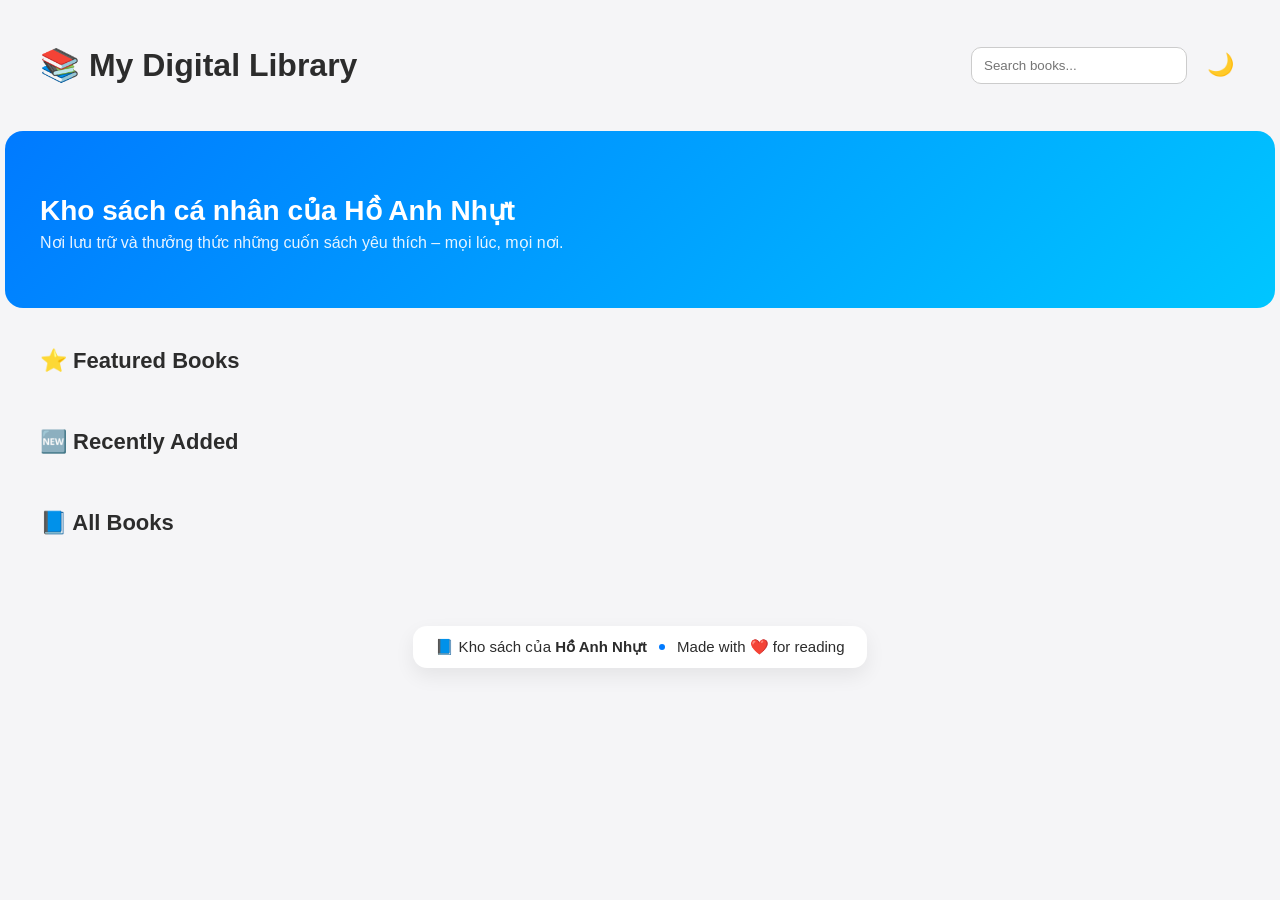
<file: index.html>
<!DOCTYPE html>
<html lang="en">
<head>
    <meta charset="UTF-8" />
    <title>My Digital Library</title>
    <link rel="stylesheet" href="style.css">

    <script src="js/jszip.min.js"></script>
    <script src="js/epub.min.js"></script>
</head>

<body>

<header class="home-header premium-header">
    <h1>📚 My Digital Library</h1>

    <div class="header-tools">
        <input id="searchInput" class="search-box" type="text" placeholder="Search books...">
        <button id="themeToggle">🌙</button>
    </div>
   
</div>

</header>

<!-- HERO BANNER -->
<div class="hero">
    <div class="hero-content">
        <h2>Kho sách cá nhân của <strong>Hồ Anh Nhựt</strong></h2>
        <p>Nơi lưu trữ và thưởng thức những cuốn sách yêu thích – mọi lúc, mọi nơi.</p>
    </div>
</div>

<!-- FEATURED SECTION -->
<section class="section">
    <h3 class="section-title">⭐ Featured Books</h3>
    <div id="featured-grid" class="featured-grid"></div>
</section>

<!-- RECENTLY ADDED -->
<section class="section">
    <h3 class="section-title">🆕 Recently Added</h3>
    <div id="recent-grid" class="recent-grid"></div>
</section>

<!-- ALL BOOKS -->
<section class="section">
    <h3 class="section-title">📘 All Books</h3>
    <div id="book-grid" class="book-grid"></div>
</section>

<!-- FOOTER -->
<footer class="footer">
    <div class="footer-inner">
        <span>📘 Kho sách của <strong>Hồ Anh Nhựt</strong></span>
        <span class="dot"></span>
        <span>Made with ❤️ for reading</span>
    </div>
</footer>

<script>
// ===============================
// CONFIG
// ===============================
const GH_USER = "toridochi";
const GH_REPO = "epub_reader";
const GH_BRANCH = "main";

const API_URL = `https://api.github.com/repos/${GH_USER}/${GH_REPO}/contents/books?ref=${GH_BRANCH}`;

document.getElementById("themeToggle").onclick = () => {
    document.body.classList.toggle("dark");
};

// ===============================
// LOAD BOOKS
// ===============================
async function loadBooks() {
    try {
        const response = await fetch(API_URL);
        let files = await response.json();

        files = files.filter(f => f.name.endsWith(".epub"));

        // For sections:
        const featured = files.slice(0, 3);
        const recent = files.slice(-3);

        displayBooks(featured, "featured-grid");
        displayBooks(recent, "recent-grid");
        displayBooks(files, "book-grid");
    } catch (err) {
        console.error(err);
    }
}

loadBooks();

// ===============================
// DISPLAY BOOK CARDS (Premium)
// ===============================
async function displayBooks(files, containerId) {
    const grid = document.getElementById(containerId);
    grid.innerHTML = "";

    for (let file of files) {
        const cleanName = file.name.replace(/_/g, " ");
        const epubUrl = file.download_url;

        // Skeleton effect before image loads
        const skeleton = document.createElement("div");
        skeleton.className = "book-card skeleton";
        grid.appendChild(skeleton);

        // Load cover
        let coverImage = "default_cover.png";
        try {
            const book = ePub(epubUrl);
            const cover = await book.coverUrl();
            if (cover) coverImage = cover;
        } catch {}

        // Create actual card
        const div = document.createElement("div");
        div.className = "book-card";
        div.dataset.name = cleanName.toLowerCase();

        div.innerHTML = `
            <div class="book-cover">
                <img loading="lazy" src="${coverImage}" onerror="this.src='default_cover.png'">
            </div>
            <div class="book-info">
                <div class="book-title">${cleanName}</div>
                <a class="read-btn" href="reader.html?src=${encodeURIComponent(epubUrl)}">Read →</a>
            </div>
        `;

        // Replace skeleton
        grid.replaceChild(div, skeleton);
    }
}

// ===============================
// SEARCH
// ===============================
document.getElementById("searchInput").addEventListener("input", e => {
    const q = e.target.value.toLowerCase();
    const items = document.querySelectorAll(".book-card");

    items.forEach(card => {
        card.style.display = card.dataset.name.includes(q) ? "block" : "none";
    });
});
</script>

</body>
</html>
</file>
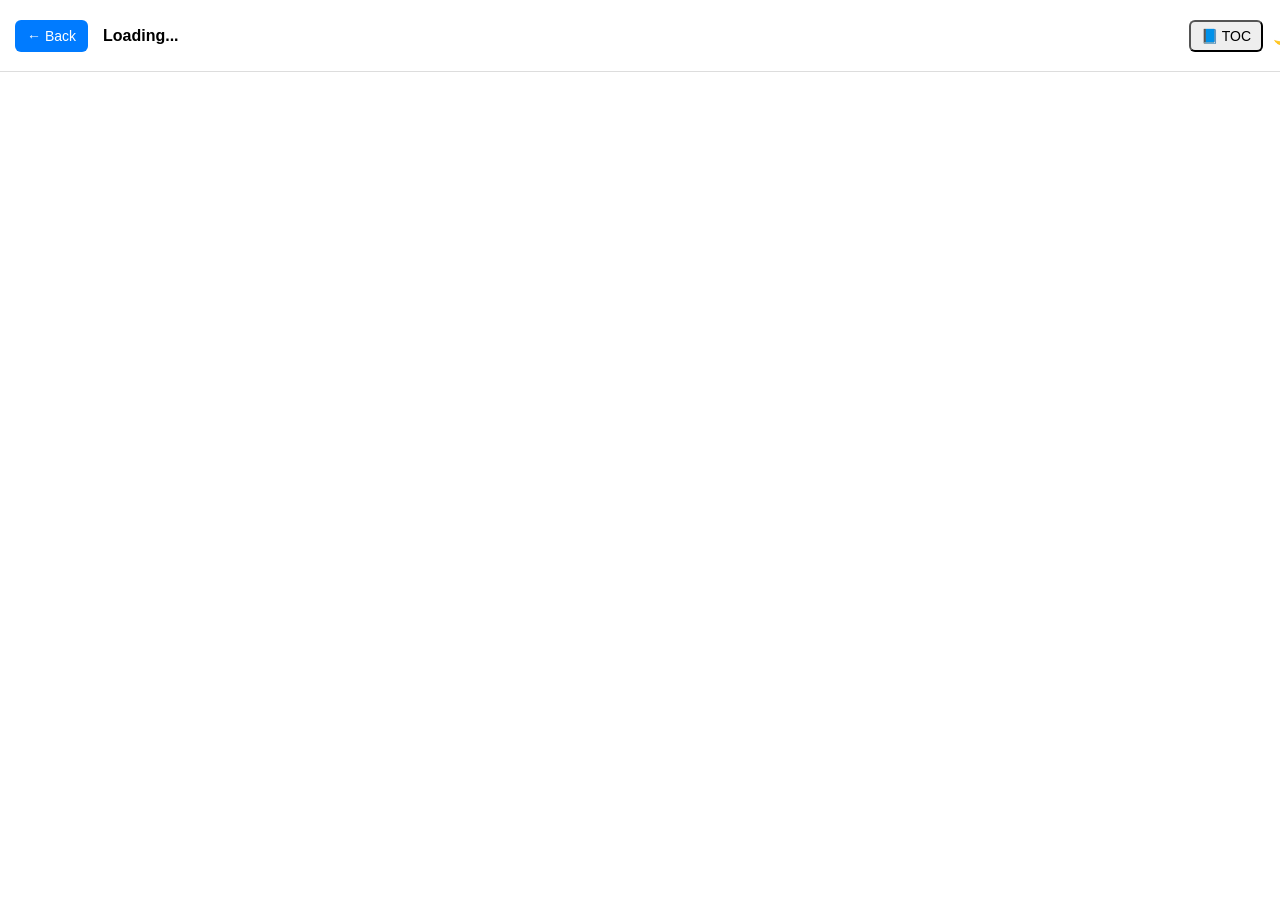
<file: reader.html>
<!DOCTYPE html>
<html lang="en">
<head>
<meta charset="UTF-8">
<title>EPUB Reader</title>
<meta name="viewport" content="width=device-width, initial-scale=1.0">

<link rel="stylesheet" href="style.css">

<!-- EPUB.js -->
<script src="js/jszip.min.js"></script>
<script src="js/epub.min.js"></script>

<style>

/* ===================== GLOBAL ====================== */
body {
    margin: 0;
    padding: 0;
    font-family: "Inter", sans-serif;
    background: var(--bg, #ffffff);
    color: var(--text, #000000);
    transition: background 0.3s;
}

/* ===================== HEADER ====================== */
.reader-header {
    position: fixed;
    top: 0;
    left: 0;
    width: 100%;
    height: 55px;
    background: var(--header-bg, #ffffff);
    color: var(--text);
    border-bottom: 1px solid #ddd;
    display: flex;
    align-items: center;
    padding: 8px 15px;
    z-index: 20;
}

.back-btn {
    padding: 8px 12px;
    background: #007bff;
    color: #fff;
    border-radius: 6px;
    text-decoration: none;
    font-size: 14px;
    margin-right: 15px;
}

.dark .reader-header {
    background: #1c1c1e;
    border-bottom: 1px solid #444;
}

#book-title {
    flex: 1;
    font-size: 16px;
    font-weight: 600;
}

/* TOC button */
#tocBtn {
    padding: 6px 10px;
    border-radius: 6px;
    background: #eee;
    cursor: pointer;
    font-size: 14px;
}
.dark #tocBtn {
    background: #333;
    color: #fff;
}

/* DARK MODE BUTTON */
#darkModeToggle {
    margin-left: 10px;
    cursor: pointer;
    font-size: 18px;
}

/* ===================== TOC PANEL ====================== */
#tocPanel {
    position: fixed;
    right: -300px;
    top: 55px;
    width: 260px;
    height: calc(100vh - 55px);
    overflow-y: auto;
    background: var(--header-bg, #fff);
    border-left: 1px solid #ccc;
    transition: 0.3s;
    padding: 10px;
    z-index: 30;
}

.dark #tocPanel {
    background: #1c1c1e;
    border-left: 1px solid #444;
}

/* ===================== VIEWER ====================== */
#viewer {
    position: fixed;
    top: 55px;
    left: 0;
    width: 100%;
    height: calc(var(--vh, 1vh) * 100 - 55px); /* <-- MOBILE FIX */
    overflow: hidden;
    background: var(--bg, #ffffff);
}

.dark {
    --bg: #1c1c1e;
    --text: #e5e5ea;
    --header-bg: #2c2c2e;
}

/* Navigation click zones */
.nav-area {
    position: fixed;
    top: 55px;
    width: 50%;
    height: calc(100vh - 55px);
    z-index: 10;
}

#prevArea { left: 0; }
#nextArea { right: 0; }

</style>
</head>

<body>

<!-- ===================== HEADER ====================== -->
<div class="reader-header">
    <a class="back-btn" href="index.html">← Back</a>
    <div id="book-title">Loading...</div>

    <button id="tocBtn">📘 TOC</button>
    <span id="darkModeToggle">🌙</span>
</div>

<!-- ===================== TOC PANEL ====================== -->
<div id="tocPanel"></div>

<!-- ===================== VIEWPORT ====================== -->
<div id="viewer"></div>

<!-- NAVIGATION ZONES -->
<div id="prevArea" class="nav-area"></div>
<div id="nextArea" class="nav-area"></div>

<script>
/* ===========================================================
    MOBILE VIEWPORT FIX (100vh bug)
=========================================================== */
function updateVH() {
    document.documentElement.style.setProperty("--vh", (window.innerHeight * 0.01) + "px");
}
updateVH();
window.addEventListener("resize", updateVH);
window.addEventListener("orientationchange", updateVH);

/* ===========================================================
    LOAD EPUB FILE
=========================================================== */
const params = new URLSearchParams(window.location.search);
const fileUrl = params.get("src");

if (!fileUrl) alert("Missing 'src' parameter");

const fileName = decodeURIComponent(fileUrl.split("/").pop());
document.getElementById("book-title").textContent = fileName;

// Storage key for bookmark
const saveKey = "pos_" + fileName;

const book = ePub(fileUrl);

const rendition = book.renderTo("viewer", {
    flow: "paginated",
    width: "100%",
    height: "100%"
});

// Load saved position
let saved = localStorage.getItem(saveKey);
rendition.display(saved || undefined);

// Save each movement
rendition.on("relocated", function (loc) {
    localStorage.setItem(saveKey, loc.start.cfi);
});

/* ===========================================================
    TOC PANEL
=========================================================== */
book.ready.then(() => {
    return book.loaded.navigation;
}).then(toc => {
    const panel = document.getElementById("tocPanel");
    panel.innerHTML = "";

    toc.toc.forEach(ch => {
        let div = document.createElement("div");
        div.style.padding = "6px 0";
        div.style.cursor = "pointer";
        div.textContent = ch.label;

        div.onclick = () => {
            rendition.display(ch.href);
            panel.style.right = "-300px";
        };

        panel.appendChild(div);
    });
});

// TOC Toggle
document.getElementById("tocBtn").onclick = () => {
    const panel = document.getElementById("tocPanel");
    panel.style.right = panel.style.right === "0px" ? "-300px" : "0px";
};

/* ===========================================================
    DARK MODE
=========================================================== */
document.getElementById("darkModeToggle").onclick = () => {
    document.body.classList.toggle("dark");

    // apply dark mode inside EPUB iframe
    try {
        const contents = rendition.getContents();
        contents.forEach(c => {
            c.addStylesheetRules({
                "body": { "background": "#1c1c1e", "color": "#e5e5ea" }
            });
        });
    } catch(e){}
};

/* ===========================================================
    CLICK NAVIGATION
=========================================================== */
document.getElementById("prevArea").onclick = () => rendition.prev();
document.getElementById("nextArea").onclick = () => rendition.next();

/* ===========================================================
    SWIPE NAVIGATION (MOBILE)
=========================================================== */
let touchStartX = 0;

document.getElementById("viewer").addEventListener("touchstart", e => {
    touchStartX = e.changedTouches[0].screenX;
});

document.getElementById("viewer").addEventListener("touchend", e => {
    let endX = e.changedTouches[0].screenX;
    if (endX - touchStartX > 80) rendition.prev();
    if (touchStartX - endX > 80) rendition.next();
});
</script>

</body>
</html>
</file>
<file: style.css>
/* ===========================
   GLOBAL
=========================== */
body {
    font-family: "Inter", "Segoe UI", sans-serif;
    margin: 0;
    background: #f5f5f7;
    color: #2c2c2c;
    transition: background 0.3s ease, color 0.3s ease;
}

.dark {
    background: #1c1c1e !important;
    color: #e5e5ea !important;
}

/* ===========================
   HEADER
=========================== */
.home-header {
    max-width: 1200px;
    margin: 25px auto 0;
    padding: 0 20px;
    display: flex;
    justify-content: space-between;
    align-items: center;
}

.home-header h1 {
    font-size: 32px;
    font-weight: 700;
    display: flex;
    align-items: center;
    gap: 10px;
}

/* Tools */
.header-tools {
    display: flex;
    align-items: center;
    gap: 14px;
}

.search-box {
    padding: 10px 12px;
    border: 1px solid #ccc;
    border-radius: 10px;
    width: 190px;
    transition: 0.25s;
}

.search-box:focus {
    border-color: #007aff;
    outline: none;
    box-shadow: 0 0 4px rgba(0,122,255,0.3);
}

.dark .search-box {
    background: #2c2c2e;
    border-color: #555;
    color: white;
}

#themeToggle {
    background: none;
    border: none;
    font-size: 22px;
    cursor: pointer;
}


/* ===========================
   HERO BANNER
=========================== */
.hero {
    width: 100%;
    background: linear-gradient(135deg, #007aff 0%, #00c6ff 100%);
    border-radius: 18px;
    max-width: 1200px;
    margin: 25px auto;
    padding: 40px 35px;
    color: white;
}

.hero-content h2 {
    font-size: 28px;
    font-weight: 700;
    margin-bottom: 6px;
}

.hero-content p {
    margin-top: 0;
    font-size: 16px;
    opacity: 0.9;
}

.dark .hero {
    background: linear-gradient(135deg, #0a84ff 0%, #3c9dff 100%);
}

/* ===========================
   SECTION TITLES
=========================== */
.section {
    max-width: 1200px;
    margin: 40px auto;
    padding: 0 20px;
}

.section-title {
    font-size: 22px;
    font-weight: 700;
    margin-bottom: 15px;
}

/* ===========================
   FEATURED + RECENT GRID
=========================== */
.featured-grid,
.recent-grid {
    display: grid;
    grid-template-columns: repeat(auto-fill, minmax(170px, 1fr));
    gap: 28px;
}

/* ===========================
   BOOK CARD (Premium)
=========================== */
.book-card {
    background: white;
    border-radius: 18px;
    overflow: hidden;
    box-shadow: 0 8px 26px rgba(0,0,0,0.08);
    transition: 0.28s ease;
}

.dark .book-card {
    background: #2c2c2e;
    box-shadow: 0 0 12px rgba(255,255,255,0.05);
}

.book-card:hover {
    transform: translateY(-6px);
}

/* Cover */
.book-cover {
    width: 100%;
    height: 230px;
    overflow: hidden;
    background: #f0f0f0;
}

.book-cover img {
    width: 100%;
    height: 100%;
    object-fit: cover;
}

/* Info */
.book-info {
    padding: 14px;
}

.book-title {
    font-size: 15px;
    font-weight: 650;
    height: 42px;
    overflow: hidden;
    margin-bottom: 10px;
}

/* Read Button */
.read-btn {
    display: inline-block;
    padding: 8px 14px;
    background: #007aff;
    color: white;
    font-size: 14px;
    border-radius: 8px;
    text-decoration: none;
    transition: 0.2s;
}

.read-btn:hover {
    background: #0058d6;
}

/* ===========================
   SKELETON LOADING
=========================== */
.skeleton {
    background: linear-gradient(90deg, #f0f0f0 25%, #fafafa 37%, #f0f0f0 63%);
    background-size: 400% 100%;
    animation: skeleton-loading 1.2s infinite ease-in-out;
    height: 300px;
    border-radius: 18px;
}

@keyframes skeleton-loading {
    0% { background-position: 100% 50%; }
    100% { background-position: 0 50%; }
}

/* ===========================
   ALL BOOKS GRID
=========================== */
.book-grid {
    display: grid;
    grid-template-columns: repeat(auto-fill, minmax(170px, 1fr));
    gap: 28px;
}

/* ===========================
   FOOTER
=========================== */
.footer {
    width: 100%;
    padding: 25px 0;
    margin-top: 50px;
    background: transparent;
    display: flex;
    justify-content: center;
}

.footer-inner {
    padding: 12px 22px;
    background: white;
    border-radius: 14px;
    box-shadow: 0 8px 20px rgba(0,0,0,0.07);
    display: flex;
    align-items: center;
    gap: 12px;
    font-size: 15px;
}

.dark .footer-inner {
    background: #2c2c2e;
}

.footer-inner .dot {
    width: 6px;
    height: 6px;
    background: #007aff;
    border-radius: 50%;
}

/* ===========================
   RESPONSIVE
=========================== */
@media (max-width: 720px) {
    .hero-content h2 {
        font-size: 22px;
    }

    .book-cover {
        height: 200px;
    }

    .home-header h1 {
        font-size: 26px;
    }
}
</file>
